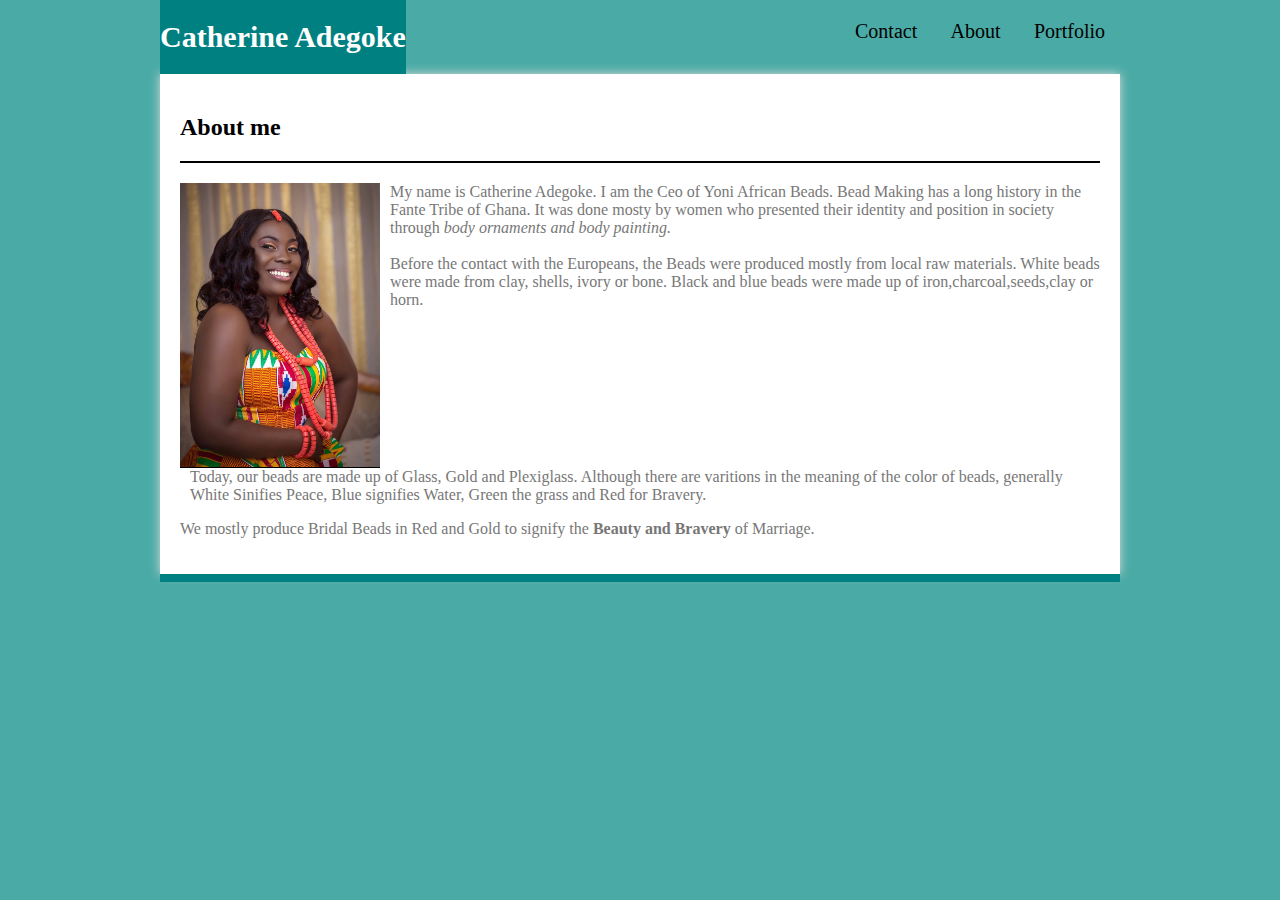
<file: index.html>
<!DOCTYPE html>
<html lang="en">
<head>
    <meta charset="UTF-8">
    <meta name="viewport" content="width=device-width, initial-scale=1.0">
    <meta http-equiv="X-UA-Compatible" content="ie=edge">
    <link rel="stylesheet" type="text/css" href="./assets/css/style.css">
    <title>Kate's Portfolio</title>

</head>
<body>
    
    <div class="overall">
        <header>  
            <div class="header"> 

                <div class="name">
                    <h1>Catherine Adegoke</h1>
                </div>
                
                <div class="sub-headers">
                    <p>Contact</p>
                    <p>About</p>
                    <p>Portfolio</p>
                </div>
            </div>
        </header> 
        
        <div class="content">
            <div>
                <h2>About me</h2>
                <div class="line"></div>
                <div class="img-text">
                    <img width="200" src='./assets/images/selfie.jpg' />
                    
                    <p class="text">
                            My name is Catherine Adegoke. I am the Ceo of Yoni African Beads. 
                            Bead Making has a long history in the Fante Tribe of Ghana. 
                            It was done mosty by women who presented their identity and position in society through <i>body ornaments and body painting.</i>
                            <br></br>Before the contact with the Europeans, the Beads were produced mostly from local raw materials. 
                            White beads were made from clay, shells, ivory or bone. 
                            Black and blue beads were made up of iron,charcoal,seeds,clay or horn. </br>
                        </p2>
                    </div>
                    <p class="text">
                        Today, our beads are made up of Glass, Gold and Plexiglass. 
                        Although there are varitions in the meaning of the color of beads, generally White Sinifies Peace, Blue signifies Water, Green the grass and Red for Bravery. 
                        <p id=beads>We mostly produce Bridal Beads in Red and Gold to signify the <strong>Beauty and Bravery</strong> of Marriage. </p>
                    </p> 
                </div>
            </div>
            
            
        </div>
        <div class="footer">
            
        </div>
    </div>
        
        
        
        
        
</body>
</html>
</file>
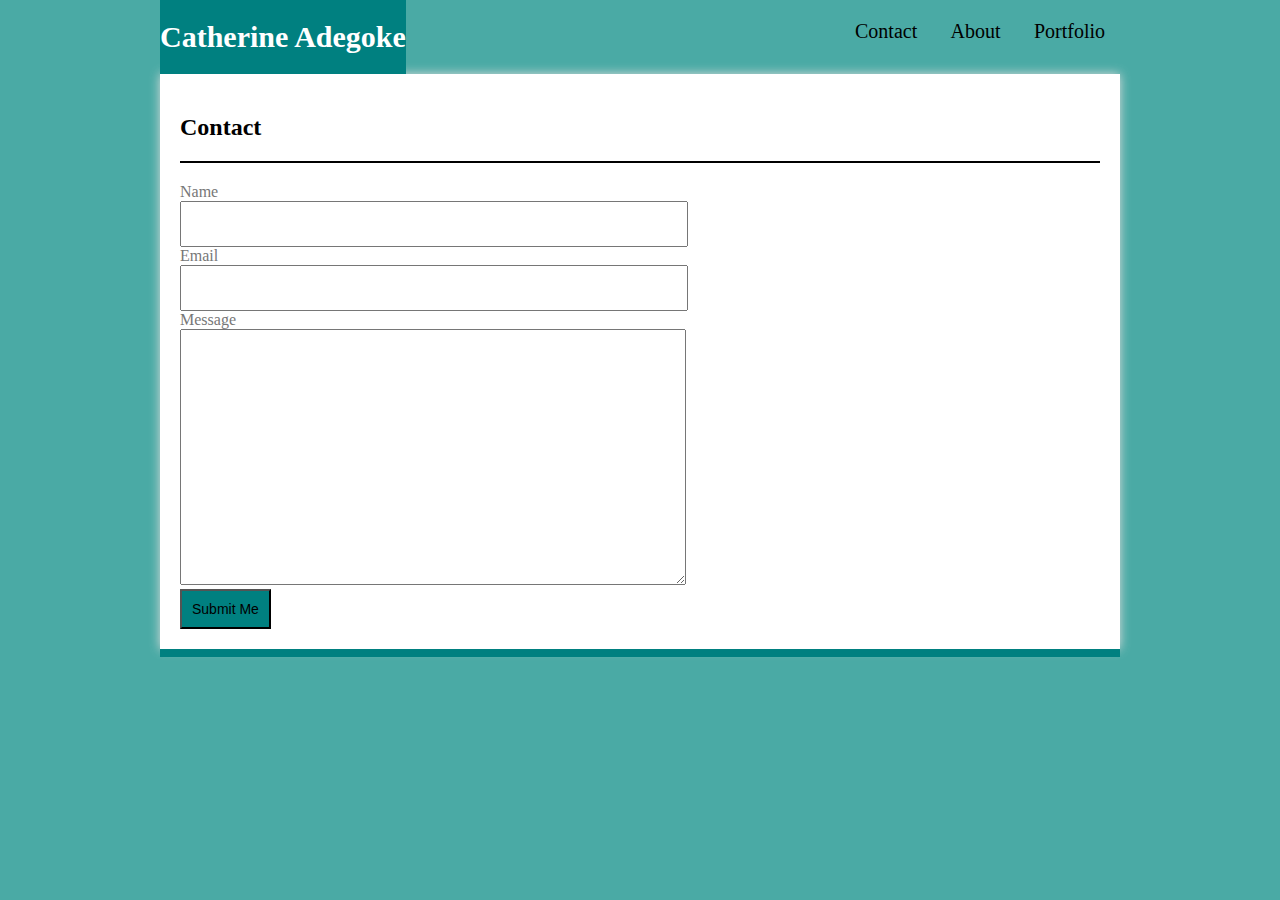
<file: contact.html>
<!DOCTYPE html>
<html lang="en">
<head>
    <meta charset="UTF-8">
    <meta name="viewport" content="width=device-width, initial-scale=1.0">
    <meta http-equiv="X-UA-Compatible" content="ie=edge">
    <link rel="stylesheet" type="text/css" href="./assets/css/style.css">  
    <title>Kate's Portfolio</title>

</head>
<body>
    
     <div class="overall">
         <header>  
             <div class="header"> 
        
                  <div class="name">
                            <h1>Catherine Adegoke</h1>
                        </div>
                        
                        <div class="sub-headers">
                            <p>Contact</p>
                            <p>About</p>
                            <p>Portfolio</p>
                  </div>
             </div>
          </header> 
        
        <div class="content">
            <div>
                <h2>Contact</h2>
                
                <div class="line"></div>
                
                <div class="contact-info">
                    
                 <div>Name</div>
             <input type="text" style="width:500px; height:40px">
          <div>Email</div>
                    <input type="text" style= "width:500px; height:40px">
          <div>Message</div>
             <textarea style="width:500px;height:250px"></textarea>
                    <div>
                        <button class="submit-button">Submit Me</button>
                    </div>
                    
                    </div>      
                </div>



                
                </div>
            </div>
            
            
        </div>
        <div class="footer">
            
        </div>
    </div>
</file>
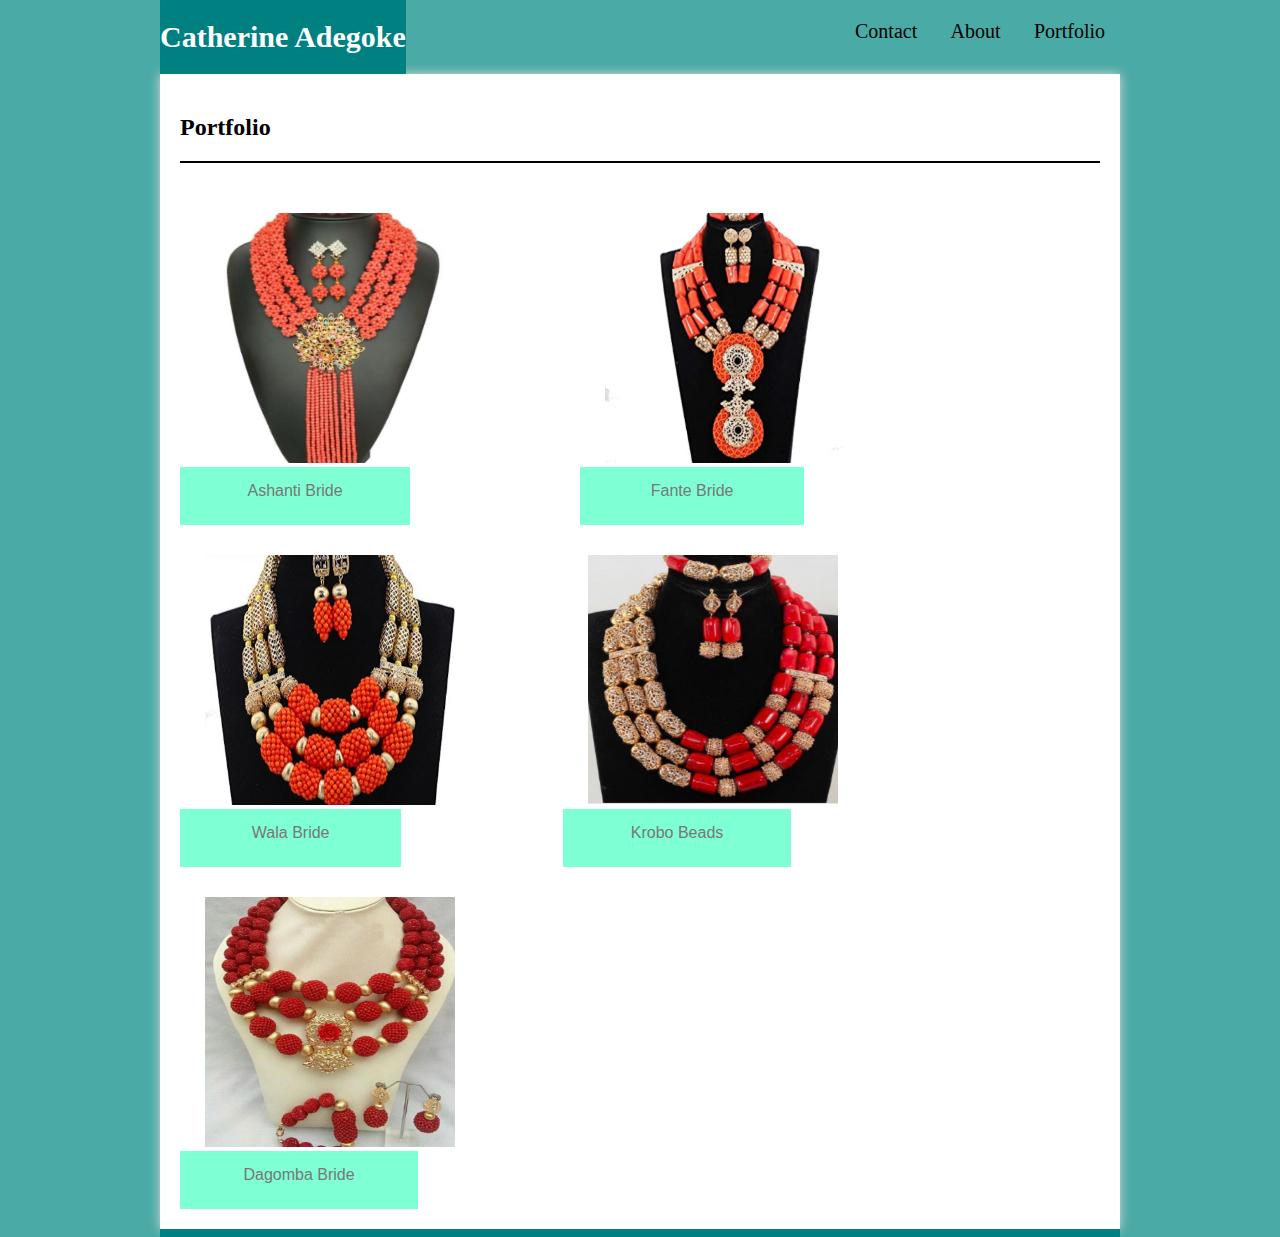
<file: portfolio.html>
<!DOCTYPE html>
<html lang="en">
<head>
    <meta charset="UTF-8">
    <meta name="viewport" content="width=device-width, initial-scale=1.0">
    <meta http-equiv="X-UA-Compatible" content="ie=edge">
    <link rel="stylesheet" type="text/css" href="./assets/css/style.css">  
    <title>Kate's Portfolio</title>

</head>
<body>
    
     <div class="overall">
         <header>  
             <div class="header"> 
        
                  <div class="name">
                            <h1>Catherine Adegoke</h1>
                        </div>
                        
                        <div class="sub-headers">
                            <p>Contact</p>
                            <p>About</p>
                            <p>Portfolio</p>
                  </div>
             </div>
          </header> 
        
        <div class="content">
            <div>
                <h2>Portfolio</h2>
                
                <div class="line"></div>
                
                <div class="img-container">
                    <div>
                        <img class="images" src='./assets/images/beads.jpg'/>
                        <div class="img-content">Ashanti Bride</div>
                    </div>      
                    <div>
                        <img class="images" src='./assets/images/beads2.jpg'/>
                        <div class="img-content">Fante Bride</div>
                    </div>      
                    <div>
                        <img class="images" src='./assets/images/beads3.jpg'/>
                        <div class="img-content">Wala Bride</div>
                    </div>      
                    <div>
                        <img class="images" src='./assets/images/beads4.jpg'/>
                        <div class="img-content">Krobo Beads</div>
                    </div>      
                    <div>
                        <img class="images" src='./assets/images/beads5.jpg'/>
                        <div class="img-content">Dagomba Bride</div>
                    </div>      
                    
                </div>



                
                </div>
            </div>
            
            
        </div>
        <div class="footer">
            
        </div>
    </div>
        
        
        
        
        
</body>
</html>
</file>
<file: assets/css/style.css>
body{
    margin: 0;
    padding: 0;
    font-family: Georgia, 'Times New Roman', Times, serif;
    font-weight: 960px;
    background-color: #4aaaa5;
    width: 960px;
    margin: auto;



}
.overall {
    width: 960px;
    margin: auto
    
}
h1{
    background-color: teal;
    margin: auto;
    padding: 0;
    color: white;
    margin-bottom: 20px;

}
.name{
    background-color: teal;
    font-size: 15px;
    padding-top: 20px;

}

.header {
    display: flex;
    justify-content: space-between;
    font-size: 10px;
    padding-right: 15px;
    margin: auto;
    border: #cccccc;

}
.sub-headers {
    display: flex;
    justify-content: space-between;
    width: 250px;
    font-size: 20px;
    
}

h2{
    nav-left: auto;
}

.content {
    padding:  20px;
    margin: auto; 
    background-color: #ffffff;
    box-shadow: 0 0 10px #dddddc;
    

}
.img-text {
    display: flex;
    justify-content: space-between;
}

.line {
    border: 1px solid;
    margin-bottom: 20px;
}
 .footer{
     
     border-top: 8px solid teal;
     background-color: #666666;
     
 }
.text{
    margin: 0 auto;
    padding-left: 10px;
    color: #777777;
}
#beads{
    color: #777777;
}
p2{
    color: #777777;
}
.images{
    width: 250px;
    height: 250px;
    padding-left: 25px;
    padding-top: 30px;
    text-align: justify;
    border: teal 2px;
}
.img-content {
    
    padding: 15px;
    padding-bottom: 25px;
    float: left;
    position: relative;
    background-color: aquamarine;
    width: 50%;
    font-family: Arial, Helvetica, sans-serif;
    color: #777777;
    text-align: center;
}

.img-container {
    display: flex;
    flex-wrap: wrap;


}
.submit-button{
background-color: teal;
font-size: 14px;
padding: 10px;

}
.contact-info{
    color: #777777;
}
</file>
